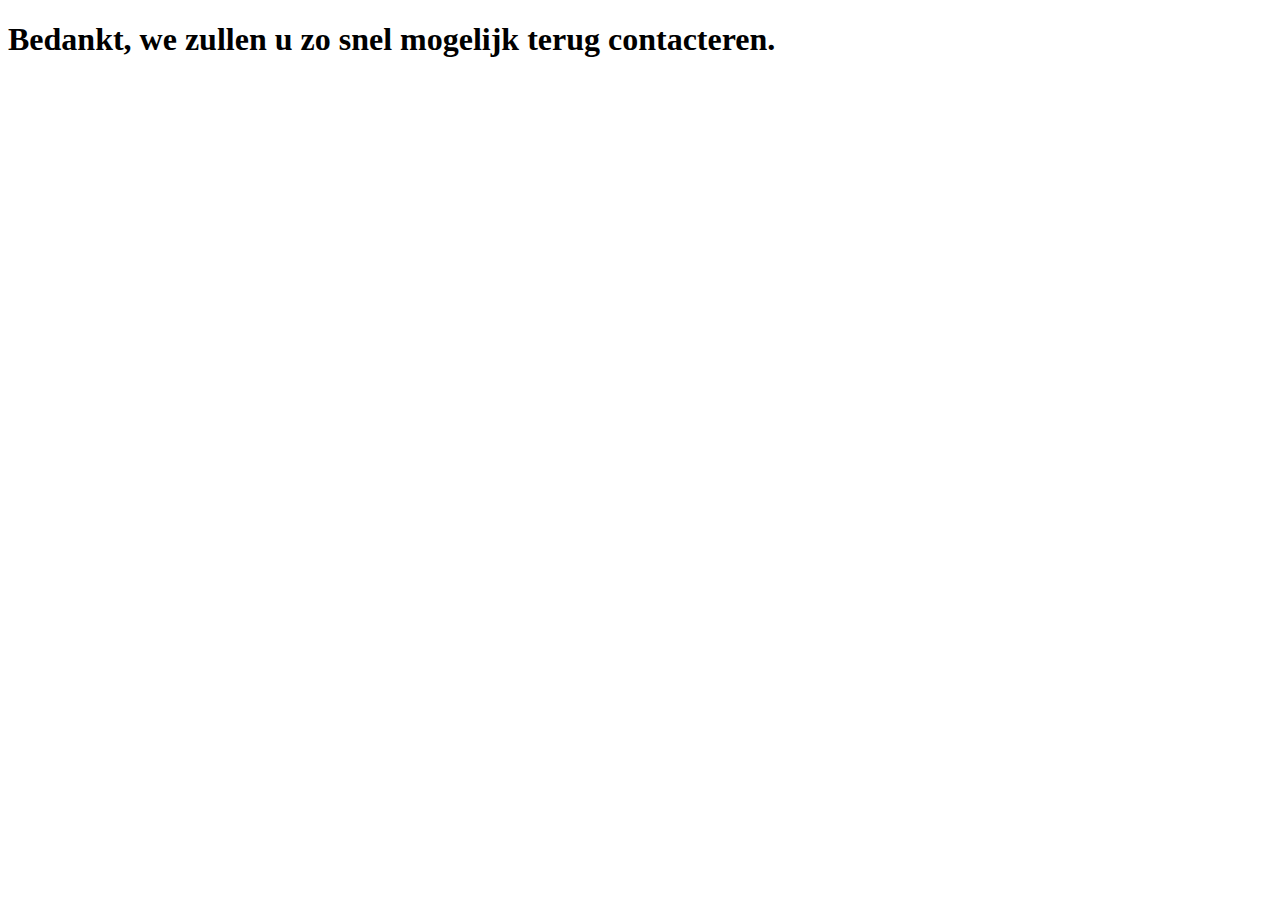
<file: eindopdracht/bedankt.html>
<!DOCTYPE html>
<html lang="en">
<head>
    <meta charset="UTF-8">
    <meta name="viewport" content="width=device-width, initial-scale=1.0">
    <title>Bedankt</title>
</head>
<body>
    <h1>Bedankt, we zullen u zo snel mogelijk terug contacteren.</h1>
</body>
</html>
</file>
